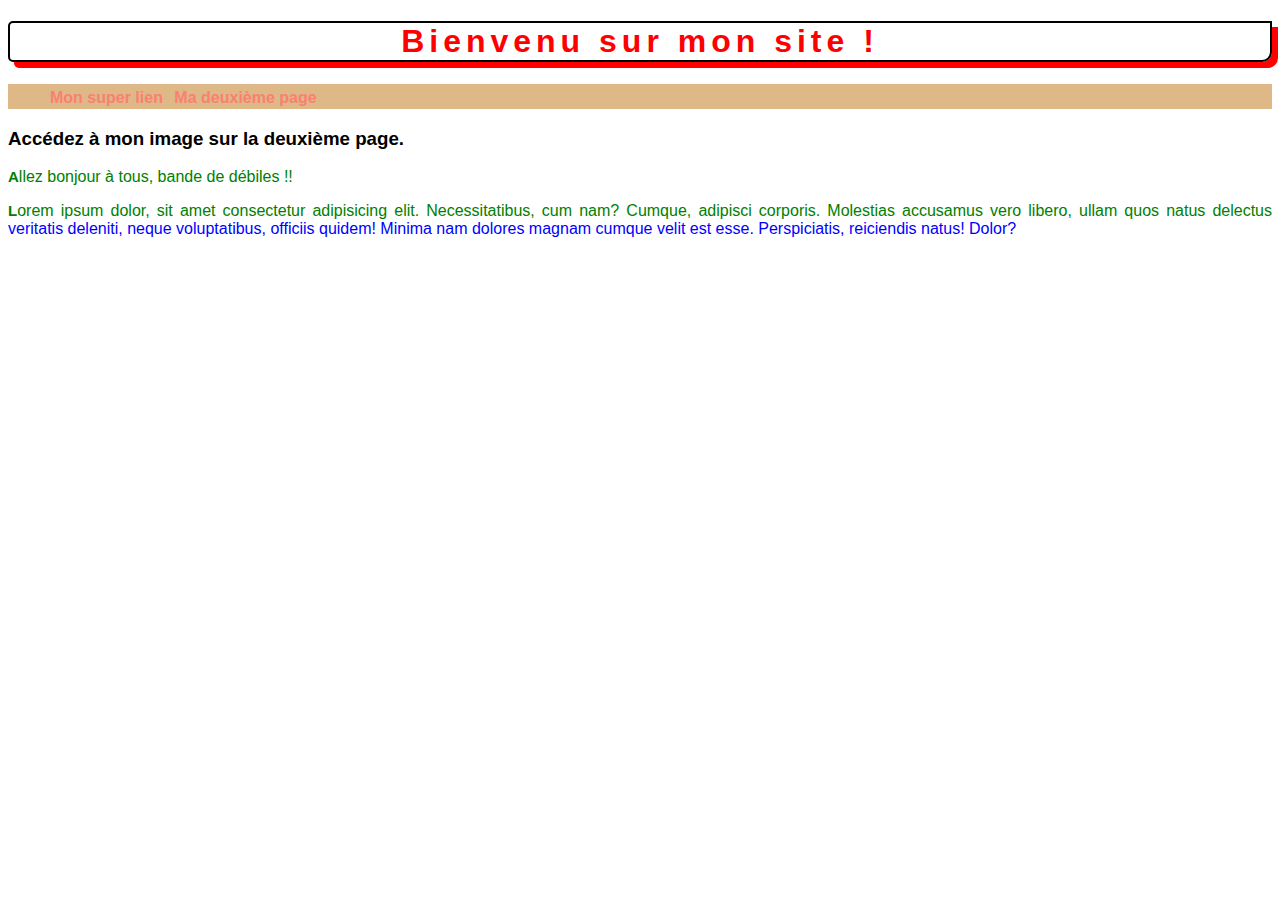
<file: index.html>
<!DOCTYPE html>
<html lang="en">

<head>
    <meta charset="UTF-8">
    <meta http-equiv="X-UA-Compatible" content="IE=edge">
    <meta name="viewport" content="width=device-width, initial-scale=1.0">
    <title>Document</title>
    <link rel="stylesheet" href="css/style.css">

</head>

<body>
    <h1>Bienvenu sur mon site !</h1>

    <nav>
        <ul>
            <li> <a href="page1.html">Mon super lien</a>
            </li>
            <li><a href="page2.html">Ma deuxième page</li></a>
        </ul>
    </nav>

    <h3>Accédez à mon image sur la deuxième page.</h3>

    <p>Allez bonjour à tous, bande de débiles !!</p>
    <p>Lorem ipsum dolor, sit amet consectetur adipisicing elit. Necessitatibus, cum nam? Cumque, adipisci corporis.
        Molestias accusamus vero libero, ullam quos natus delectus veritatis deleniti, neque voluptatibus, officiis
        quidem! Minima nam dolores magnam cumque velit est esse. Perspiciatis, reiciendis natus! Dolor?</p>
</body>

</html>
</file>
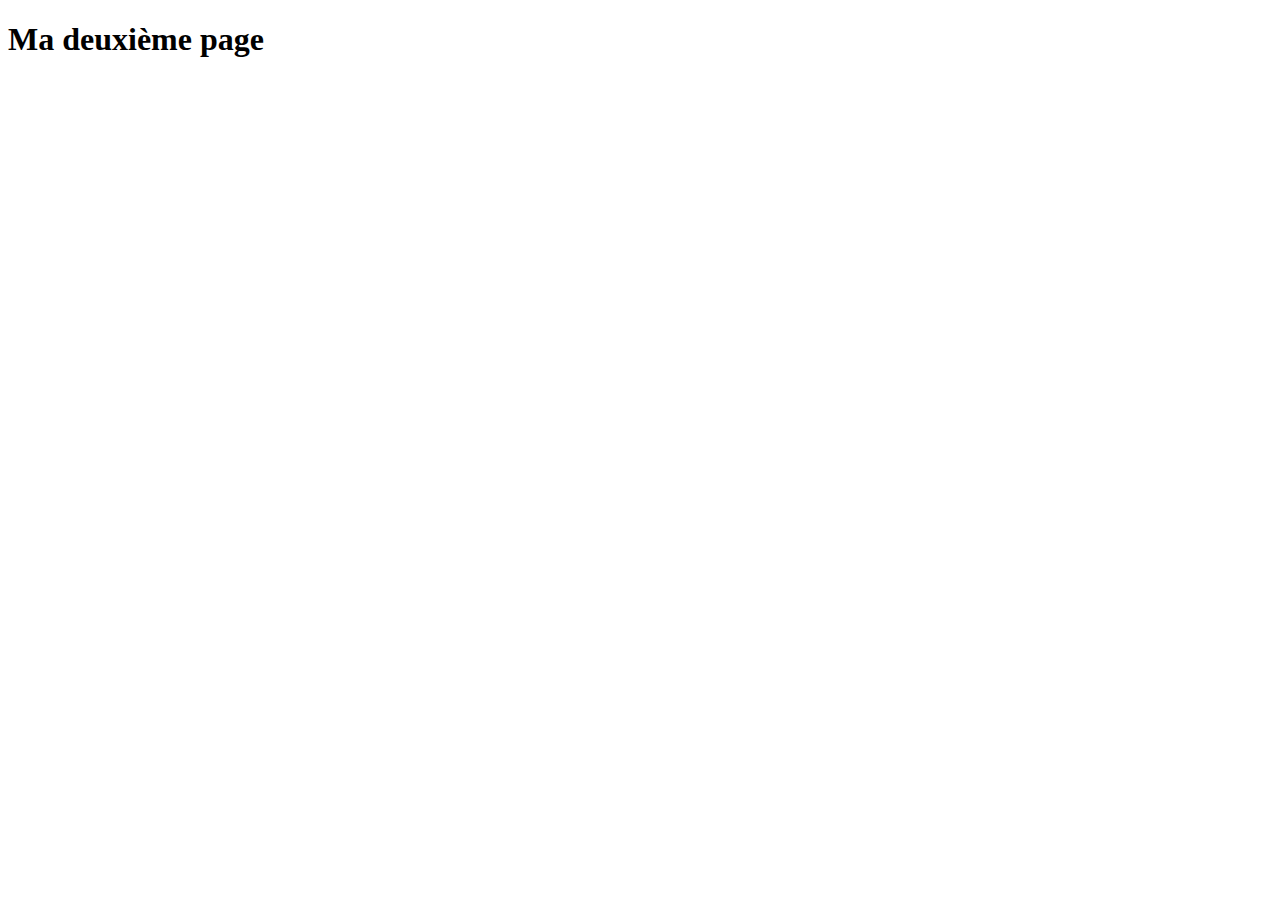
<file: page2.html>
<!DOCTYPE html>
<html lang="en">

<head>
    <meta charset="UTF-8">
    <meta http-equiv="X-UA-Compatible" content="IE=edge">
    <meta name="viewport" content="width=device-width, initial-scale=1.0">
    <title>Document</title>
</head>

<body>
    <h1>Ma deuxième page</h1>
</body>

</html>
</file>
<file: css/style.css>
body{
    font-family: Arial, Helvetica, sans-serif;
}

h1 {
    color:red;
    text-align: center;
    font-family: Impact, Haettenschweiler, 'Arial Narrow Bold', sans-serif;
    letter-spacing: 5px;
    border: 2px solid black ; /* largeur type couleur */
    border-radius: 5px 0px 10px 5px;
    box-shadow: 6px 6px;
}

/*----- Barre de Navigation -----*/

nav{
    background-color: burlywood;
}

/*---- puces ----- */
li{
    list-style-type: none;
    display: inline-block;
    margin: 5px 5px 2px 2px ;
}

/* ----- liens ------ */
a{
    font-weight: bold;
    color: salmon;
    text-decoration: none; /*Supprimer la barre sous le lien*/
}

/*Changer caractéristiques au survol*/
a:hover {
    color: red;
}

p::first-line{
    color: green;
}

p{
    color: blue;
    text-align: justify;
}

p::first-letter{
    text-transform: uppercase;
    font-weight: bold;
    font-size: 15px;
}
</file>
